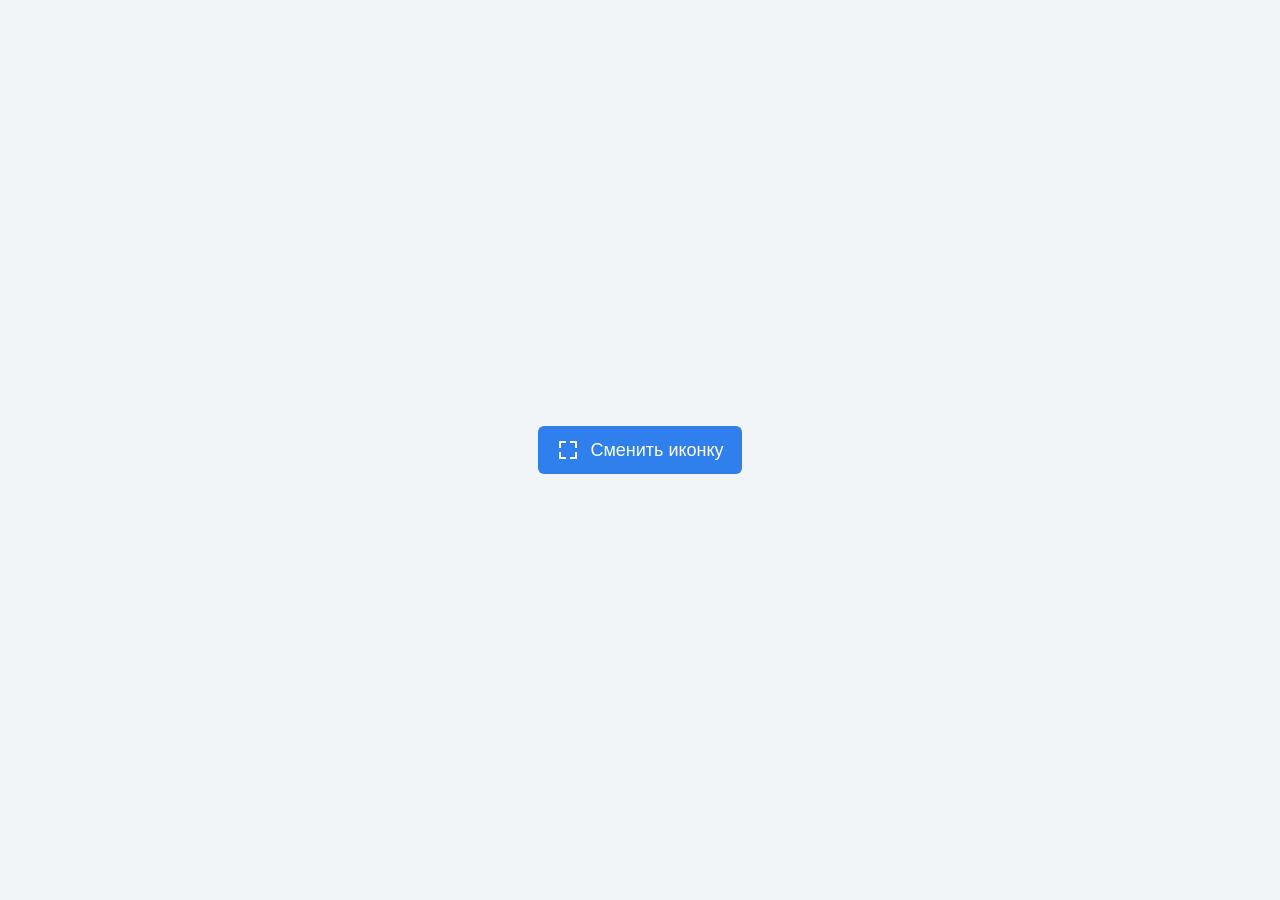
<file: task1/index.html>
<!DOCTYPE html>
<html lang="ru">
<head>
    <meta charset="UTF-8">
    <meta name="viewport" content="width=device-width, initial-scale=1.0">
    <title>Смена иконки</title>
    <style>
        body {
            display: flex;
            justify-content: center;
            align-items: center;
            min-height: 100vh;
            margin: 0;
            font-family: Arial, sans-serif;
            background-color: #f2f5f8;
        }

        button {
            display: flex;
            align-items: center;
            gap: 10px;
            padding: 12px 18px;
            border: 0;
            border-radius: 6px;
            background-color: #2f80ed;
            color: white;
            font-size: 18px;
            cursor: pointer;
        }

        button:hover {
            background-color: #1768cf;
        }

        .button-icon {
            width: 24px;
            height: 24px;
        }

        .hidden {
            display: none;
        }
    </style>
</head>
<body>
    <button id="icon-button" type="button">
        <img id="icon-01" class="button-icon" src="icon_01.svg" alt="">
        <img id="icon-02" class="button-icon hidden" src="icon_02.svg" alt="">

        Сменить иконку
    </button>

    <script>
        const button = document.querySelector('#icon-button');
        const icon01 = document.querySelector('#icon-01');
        const icon02 = document.querySelector('#icon-02');

        button.addEventListener('click', function () {
            icon01.classList.toggle('hidden');
            icon02.classList.toggle('hidden');
        });
    </script>
</body>
</html>
</file>
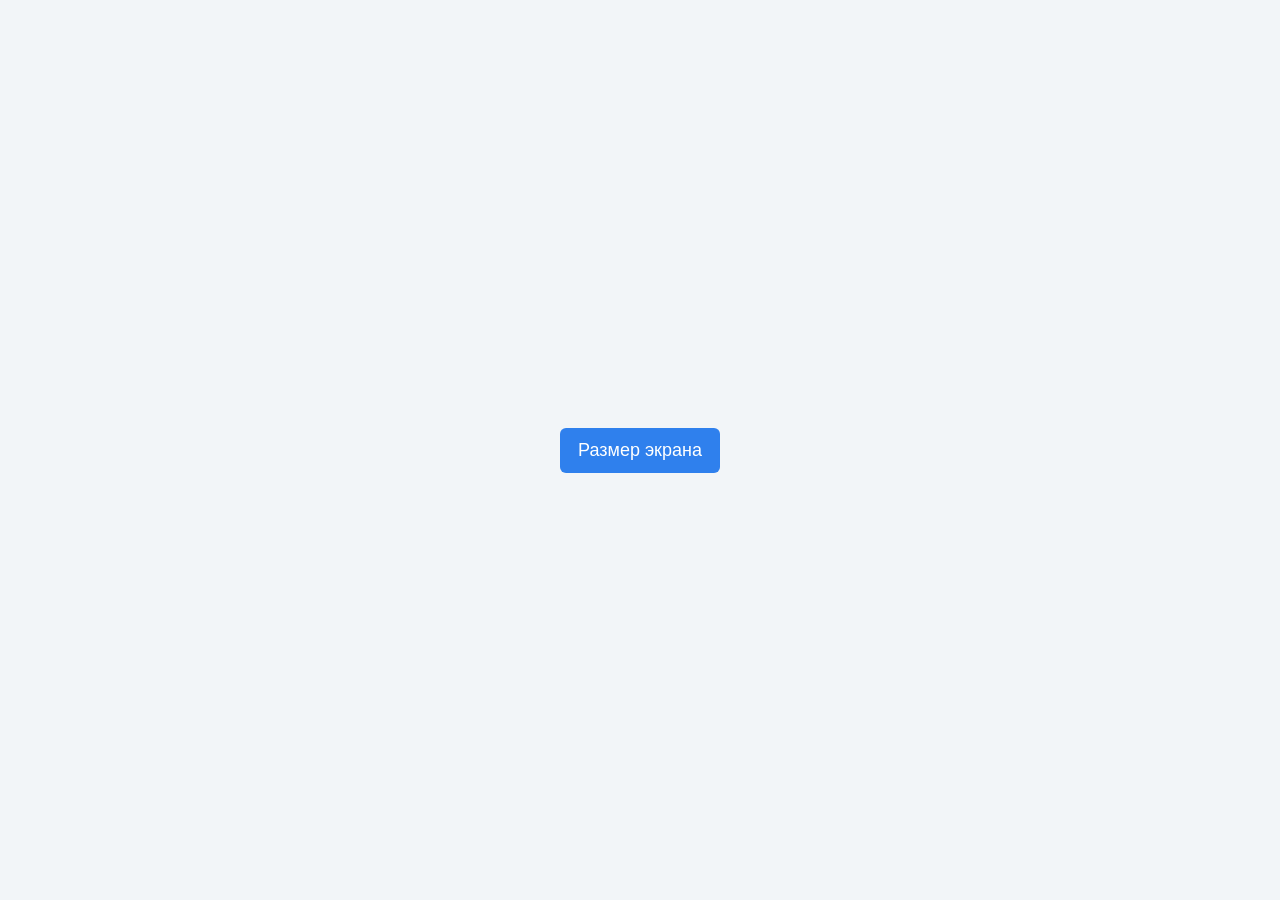
<file: task2/index.html>
<!DOCTYPE html>
<html lang="ru">
<head>
    <meta charset="UTF-8">
    <meta name="viewport" content="width=device-width, initial-scale=1.0">
    <title>Размер экрана</title>
    <style>
        body {
            display: flex;
            justify-content: center;
            align-items: center;
            min-height: 100vh;
            margin: 0;
            font-family: Arial, sans-serif;
            background-color: #f2f5f8;
        }

        button {
            padding: 12px 18px;
            border: 0;
            border-radius: 6px;
            background-color: #2f80ed;
            color: white;
            font-size: 18px;
            cursor: pointer;
        }

        button:hover {
            background-color: #1768cf;
        }
    </style>
</head>
<body>
    <button id="screen-size-button" type="button">Размер экрана</button>

    <script>
        const button = document.querySelector('#screen-size-button');

        button.addEventListener('click', function () {
            alert(
                'Ширина экрана: ' + window.screen.width + ' px\n' +
                'Высота экрана: ' + window.screen.height + ' px'
            );
        });
    </script>
</body>
</html>
</file>
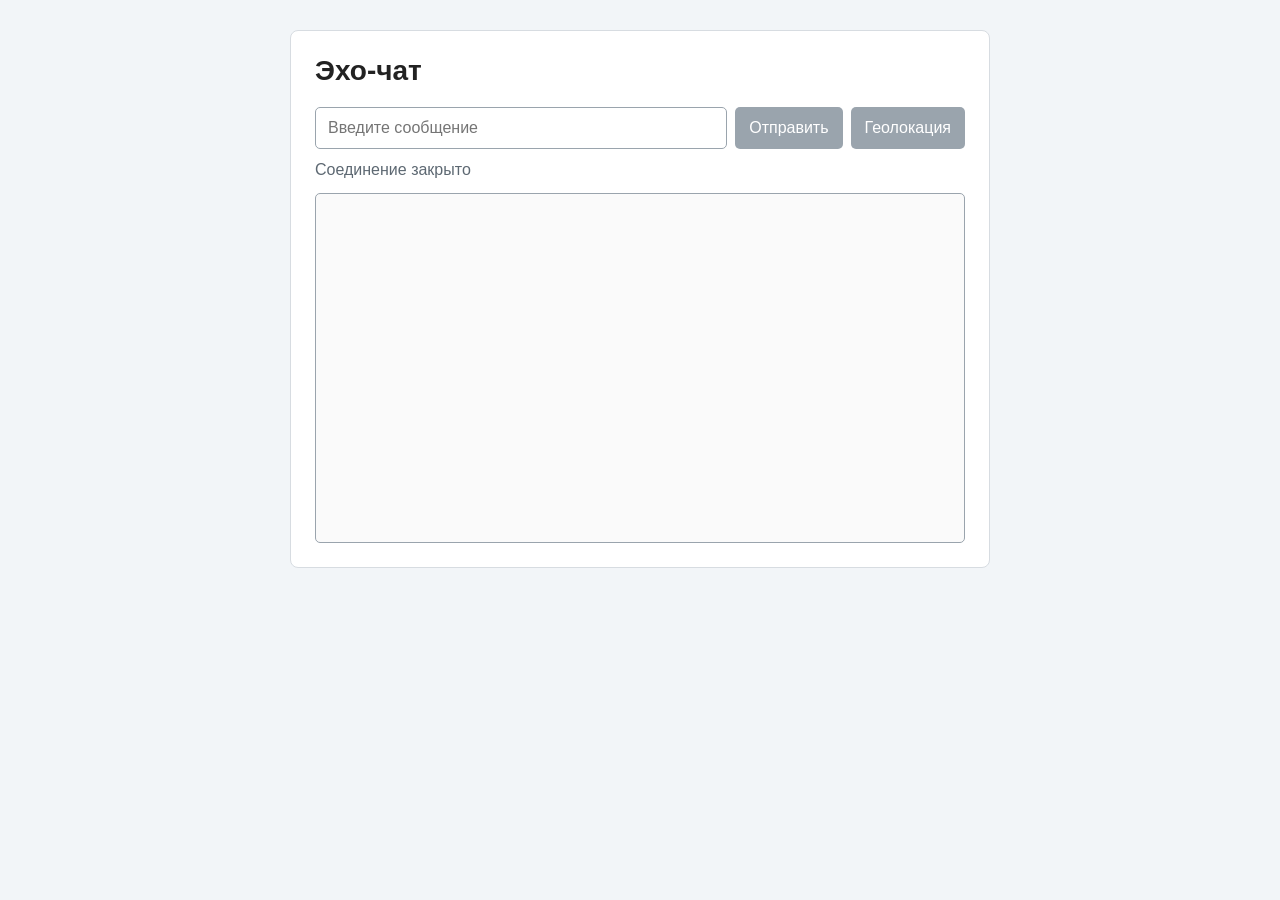
<file: task3/index.html>
<!DOCTYPE html>
<html lang="ru">
<head>
    <meta charset="UTF-8">
    <meta name="viewport" content="width=device-width, initial-scale=1.0">
    <meta name="description" content="Простой чат на основе эхо-сервера WebSocket">
    <title>Эхо-чат</title>
    <link rel="icon" type="image/svg+xml" href="data:image/svg+xml,%3Csvg xmlns='http://www.w3.org/2000/svg' viewBox='0 0 32 32'%3E%3Crect width='32' height='32' rx='7' fill='%232f80ed'/%3E%3Cpath d='M7 8h18v12H14l-5 5v-5H7z' fill='white'/%3E%3C/svg%3E">
    <link rel="stylesheet" href="style.css">
</head>
<body>
    <main class="chat">
        <h1>Эхо-чат</h1>

        <div class="controls">
            <label class="visually-hidden" for="message-input">Текст сообщения</label>
            <input id="message-input" type="text" placeholder="Введите сообщение" autocomplete="off">
            <button id="send-button" type="button" disabled>Отправить</button>
            <button id="location-button" type="button" disabled>Геолокация</button>
        </div>

        <p id="status">Подключение к серверу...</p>
        <div id="messages" aria-live="polite"></div>
    </main>

    <script src="script.js"></script>
</body>
</html>
</file>
<file: task3/style.css>
* {
    box-sizing: border-box;
}

body {
    margin: 0;
    padding: 30px 15px;
    font-family: Arial, sans-serif;
    background-color: #f2f5f8;
    color: #222222;
}

.chat {
    width: 100%;
    max-width: 700px;
    margin: 0 auto;
    padding: 24px;
    background-color: #ffffff;
    border: 1px solid #d7dce1;
    border-radius: 8px;
}

h1 {
    margin: 0 0 20px;
    font-size: 28px;
}

.controls {
    display: flex;
    gap: 8px;
}

input,
button {
    min-height: 42px;
    font-size: 16px;
}

input {
    flex-grow: 1;
    min-width: 0;
    padding: 8px 12px;
    border: 1px solid #9aa4ad;
    border-radius: 5px;
}

button {
    padding: 8px 14px;
    border: 0;
    border-radius: 5px;
    background-color: #2f80ed;
    color: #ffffff;
    cursor: pointer;
}

button:hover:not(:disabled) {
    background-color: #1768cf;
}

button:disabled {
    background-color: #9aa4ad;
    cursor: not-allowed;
}

#status {
    min-height: 20px;
    margin: 12px 0;
    color: #5d6872;
}

#messages {
    height: 350px;
    padding: 12px;
    overflow-y: auto;
    border: 1px solid #9aa4ad;
    border-radius: 5px;
    background-color: #fafafa;
}

.message {
    width: fit-content;
    max-width: 75%;
    margin: 8px 0;
    padding: 9px 12px;
    border-radius: 10px;
    overflow-wrap: anywhere;
}

.message-user {
    margin-left: auto;
    background-color: #dcecff;
}

.message-server {
    margin-right: auto;
    background-color: #e9e9e9;
}

.visually-hidden {
    position: absolute;
    width: 1px;
    height: 1px;
    padding: 0;
    margin: -1px;
    overflow: hidden;
    clip: rect(0, 0, 0, 0);
    white-space: nowrap;
    border: 0;
}

@media (max-width: 600px) {
    body {
        padding: 12px;
    }

    .chat {
        padding: 16px;
    }

    .controls {
        flex-wrap: wrap;
    }

    .controls input {
        flex-basis: 100%;
    }

    .controls button {
        flex-grow: 1;
    }
}
</file>
